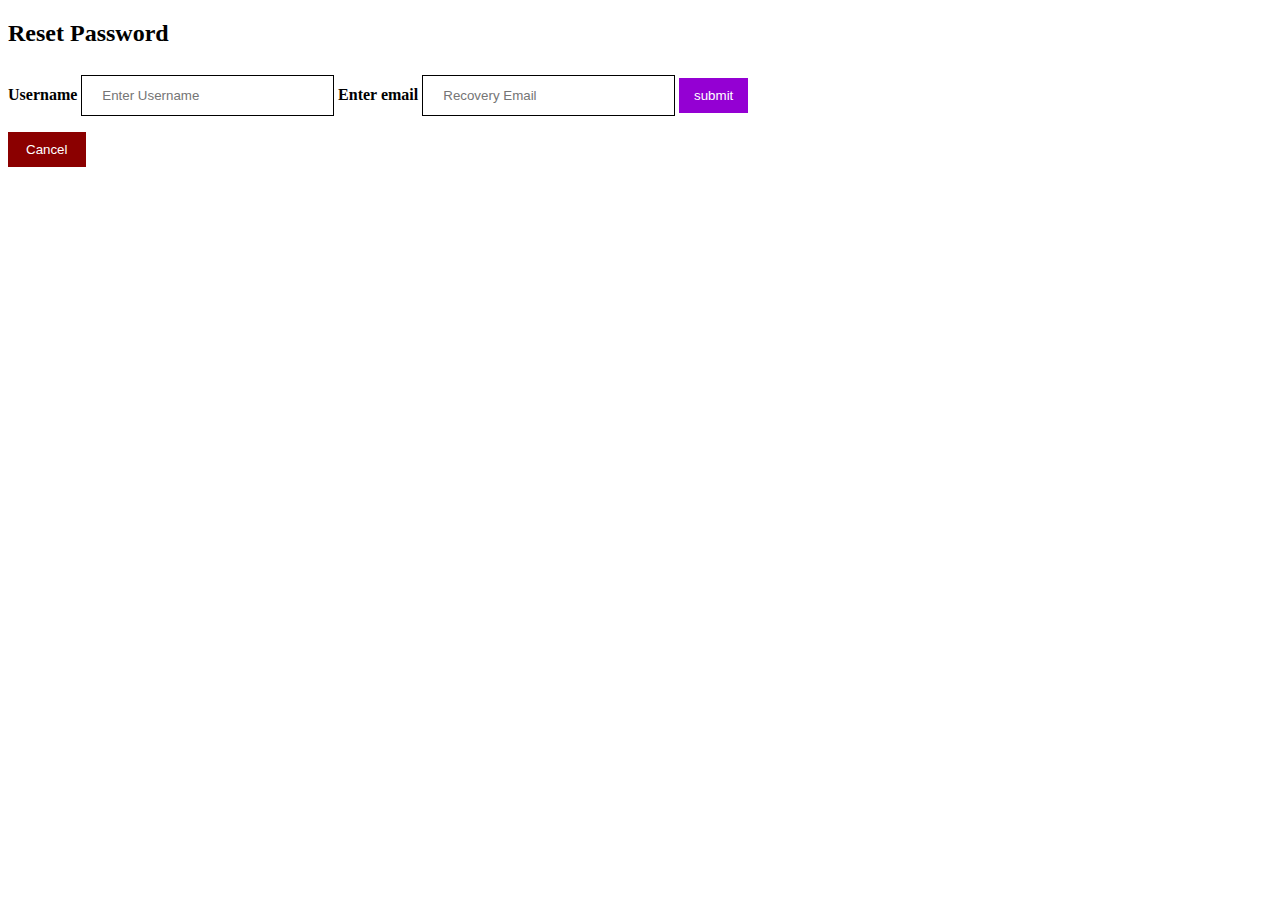
<file: GroupE-Project/recoverp_index.html>
<!DOCTYPE html>
<html>
<head>
<meta name="viewport" content="width=device-width, initial-scale=1">
</head>
<style>
 input {
  width: 20%;
  padding: 12px 20px;
  margin: 8px 0;
  display: inline-block;
  border: 1px solid;
  box-sizing: border-box;
  }

button {
  color: white;
  padding: 14px 20px;
  margin: 8px 0;
  border: none;
  cursor: pointer;
}

button:hover {
  opacity: 0.8;
}

.submit {
    width: auto; padding: 10px 15px; background-color: darkviolet;
}

.cancelbtn {
  width: auto;
  padding: 10px 18px;
  background-color: darkred;
}
</style>
<body>
  <div>    

<h2>Reset Password</h2>

  </div>

  <div class="container">
    <label for="uname"><b>Username</b></label>
    <input type="text" placeholder="Enter Username" name="uname" required>

     <label for="Recovery email"><b>Enter email</b></label>
     <input type="Recovery Email" placeholder="Recovery Email" name="Recovery Email" required>   
     <button type="button" class="submit">submit</button>
    </label>
  </div>

  <div>
    <button type="button" class="cancelbtn">Cancel</button>
    
  </div>
</form>

</body>
</html>
</file>
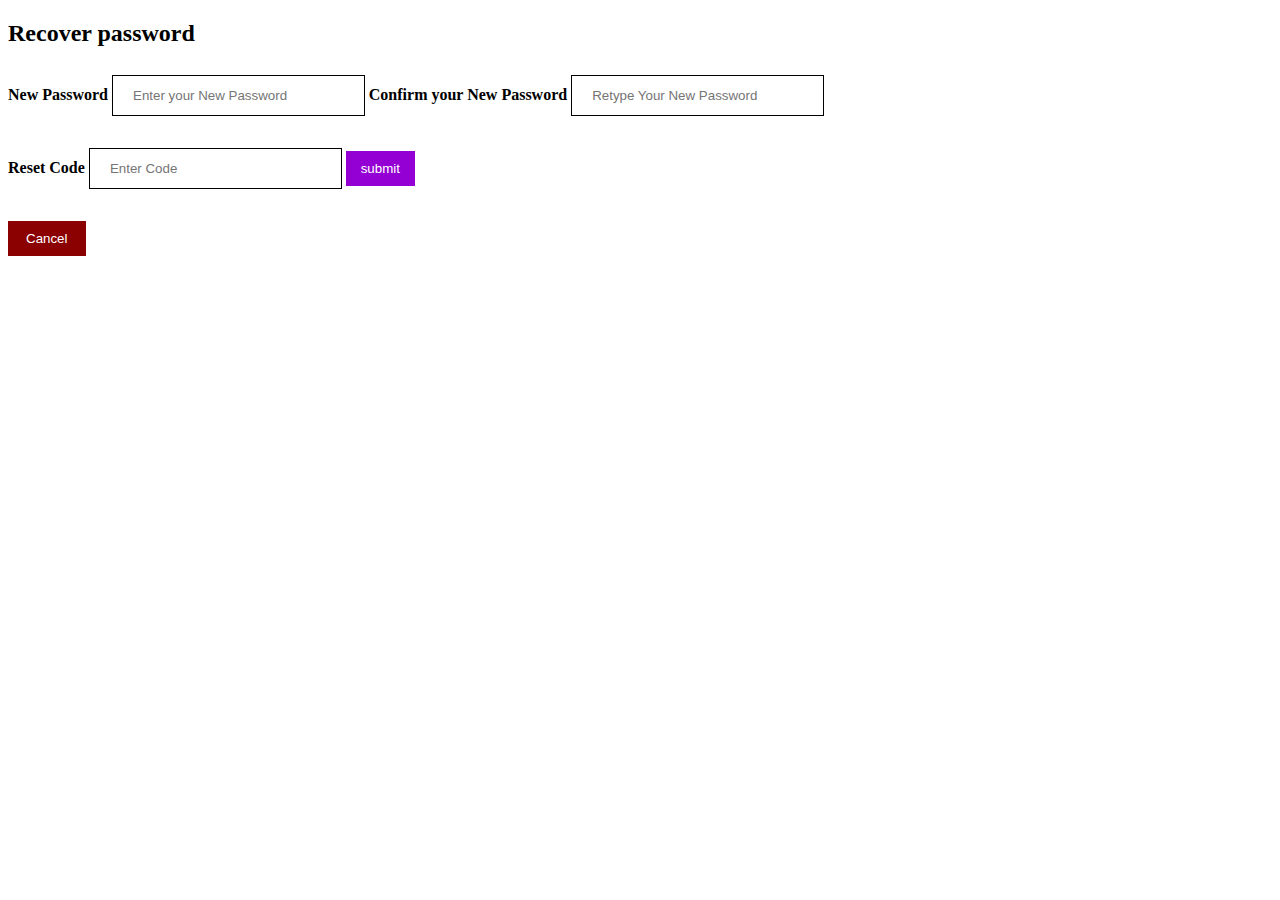
<file: GroupE-Project/resetp_index.html>
<!DOCTYPE html>
<html>
<head>
<meta name="viewport" content="width=device-width, initial-scale=1">
</head>
<style>

input {
  width: 20%;
  padding: 12px 20px;
  margin: 8px 0;
  display: inline-block;
  border: 1px solid;
  box-sizing: border-box;
}

button {
  color: white;
  padding: 14px 20px;
  margin: 8px 0;
  border: none;
  cursor: pointer;
  
}

button:hover {
  opacity: 0.8;
}

.submit {
    width: auto; padding: 10px 15px; background-color: darkviolet;
}

.cancelbtn {
  width: auto;
  padding: 10px 18px;
  background-color: darkred;
}
</style>
</head>
<body>
  <div>    

<h2>Recover password</h2>

  </div>

  <div class="container">
    <label for="npassword"><b>New Password</b></label>
    <input type="npassword" placeholder="Enter your New Password" name="uname" required>
    <label for="cpassword"><b>Confirm your New Password</b></label>
    <input type="cpassword" placeholder="Retype Your New Password" name="cpassword" required>
     <p>
       <label for="Code"><b>Reset Code</b></label>
     <input type="Code" placeholder="Enter Code" name="Code" required>   
     <button type="button" class="submit">submit</button>
     </p>
    </label>
  </div>

  <di>
    <button type="button" class="cancelbtn">Cancel</button>  
  </div>
</form>

</body>
</html>
</file>
